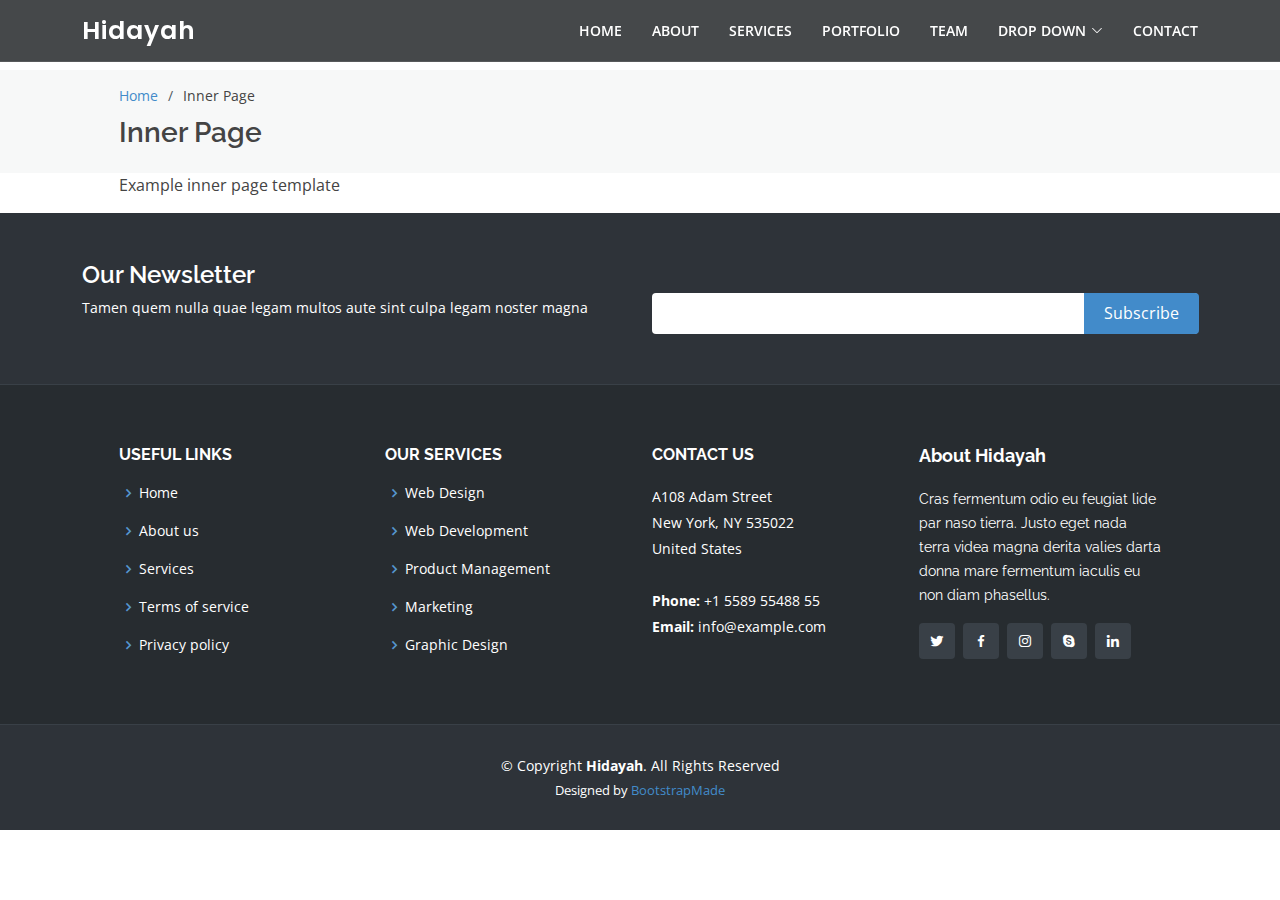
<file: inner-page.html>
<!DOCTYPE html>
<html lang="en">

<head>
  <meta charset="utf-8">
  <meta content="width=device-width, initial-scale=1.0" name="viewport">

  <title>Inner Page - Hidayah Bootstrap Template</title>
  <meta content="" name="description">
  <meta content="" name="keywords">

  <!-- Favicons -->
  <link href="assets/img/favicon.png" rel="icon">
  <link href="assets/img/apple-touch-icon.png" rel="apple-touch-icon">

  <!-- Google Fonts -->
  <link href="https://fonts.googleapis.com/css?family=Open+Sans:300,300i,400,400i,600,600i,700,700i|Raleway:300,300i,400,400i,500,500i,600,600i,700,700i|Poppins:300,300i,400,400i,500,500i,600,600i,700,700i" rel="stylesheet">

  <!-- Vendor CSS Files -->
  <link href="assets/vendor/animate.css/animate.min.css" rel="stylesheet">
  <link href="assets/vendor/bootstrap/css/bootstrap.min.css" rel="stylesheet">
  <link href="assets/vendor/bootstrap-icons/bootstrap-icons.css" rel="stylesheet">
  <link href="assets/vendor/boxicons/css/boxicons.min.css" rel="stylesheet">
  <link href="assets/vendor/glightbox/css/glightbox.min.css" rel="stylesheet">
  <link href="assets/vendor/remixicon/remixicon.css" rel="stylesheet">
  <link href="assets/vendor/swiper/swiper-bundle.min.css" rel="stylesheet">

  <!-- Template Main CSS File -->
  <link href="assets/css/style.css" rel="stylesheet">

  <!-- =======================================================
  * Template Name: Hidayah - v4.4.0
  * Template URL: https://bootstrapmade.com/hidayah-free-simple-html-template-for-corporate/
  * Author: BootstrapMade.com
  * License: https://bootstrapmade.com/license/
  ======================================================== -->
</head>

<body>

  <!-- ======= Header ======= -->
  <header id="header" class="fixed-top header-inner-pages">
    <div class="container d-flex align-items-center justify-content-between">

      <h1 class="logo"><a href="index.html">Hidayah</a></h1>
      <!-- Uncomment below if you prefer to use an image logo -->
      <!-- <a href="index.html" class="logo"><img src="assets/img/logo.png" alt="" class="img-fluid"></a>-->

      <nav id="navbar" class="navbar">
        <ul>
          <li><a class="nav-link scrollto " href="#hero">Home</a></li>
          <li><a class="nav-link scrollto" href="#about">About</a></li>
          <li><a class="nav-link scrollto" href="#services">Services</a></li>
          <li><a class="nav-link  scrollto" href="#portfolio">Portfolio</a></li>
          <li><a class="nav-link scrollto" href="#team">Team</a></li>
          <li class="dropdown"><a href="#"><span>Drop Down</span> <i class="bi bi-chevron-down"></i></a>
            <ul>
              <li><a href="#">Drop Down 1</a></li>
              <li class="dropdown"><a href="#"><span>Deep Drop Down</span> <i class="bi bi-chevron-right"></i></a>
                <ul>
                  <li><a href="#">Deep Drop Down 1</a></li>
                  <li><a href="#">Deep Drop Down 2</a></li>
                  <li><a href="#">Deep Drop Down 3</a></li>
                  <li><a href="#">Deep Drop Down 4</a></li>
                  <li><a href="#">Deep Drop Down 5</a></li>
                </ul>
              </li>
              <li><a href="#">Drop Down 2</a></li>
              <li><a href="#">Drop Down 3</a></li>
              <li><a href="#">Drop Down 4</a></li>
            </ul>
          </li>
          <li><a class="nav-link scrollto" href="#contact">Contact</a></li>
        </ul>
        <i class="bi bi-list mobile-nav-toggle"></i>
      </nav><!-- .navbar -->

    </div>
  </header><!-- End Header -->

  <main id="main">

    <!-- ======= Breadcrumbs ======= -->
    <section id="breadcrumbs" class="breadcrumbs">
      <div class="container-fluid">

        <div class="row justify-content-center">
          <div class="col-xl-10">
            <ol>
              <li><a href="index.html">Home</a></li>
              <li>Inner Page</li>
            </ol>
            <h2>Inner Page</h2>
          </div>
        </div>

      </div>
    </section><!-- End Breadcrumbs -->

    <section class="inner-page">
      <div class="container-fluid">

        <div class="row justify-content-center">
          <div class="col-xl-10">
            <div class="row">
              <p>
                Example inner page template
              </p>
            </div>
          </div>
        </div>
    </section>

  </main><!-- End #main -->

  <!-- ======= Footer ======= -->
  <footer id="footer">

    <div class="footer-newsletter">
      <div class="container">
        <div class="row">
          <div class="col-lg-6">
            <h4>Our Newsletter</h4>
            <p>Tamen quem nulla quae legam multos aute sint culpa legam noster magna</p>
          </div>
          <div class="col-lg-6">
            <form action="" method="post">
              <input type="email" name="email"><input type="submit" value="Subscribe">
            </form>
          </div>
        </div>
      </div>
    </div>

    <div class="footer-top">
      <div class="container-fluid">
        <div class="row justify-content-center">
          <div class="col-xl-10">
            <div class="row">

              <div class="col-lg-3 col-md-6 footer-links">
                <h4>Useful Links</h4>
                <ul>
                  <li><i class="bx bx-chevron-right"></i> <a href="#">Home</a></li>
                  <li><i class="bx bx-chevron-right"></i> <a href="#">About us</a></li>
                  <li><i class="bx bx-chevron-right"></i> <a href="#">Services</a></li>
                  <li><i class="bx bx-chevron-right"></i> <a href="#">Terms of service</a></li>
                  <li><i class="bx bx-chevron-right"></i> <a href="#">Privacy policy</a></li>
                </ul>
              </div>

              <div class="col-lg-3 col-md-6 footer-links">
                <h4>Our Services</h4>
                <ul>
                  <li><i class="bx bx-chevron-right"></i> <a href="#">Web Design</a></li>
                  <li><i class="bx bx-chevron-right"></i> <a href="#">Web Development</a></li>
                  <li><i class="bx bx-chevron-right"></i> <a href="#">Product Management</a></li>
                  <li><i class="bx bx-chevron-right"></i> <a href="#">Marketing</a></li>
                  <li><i class="bx bx-chevron-right"></i> <a href="#">Graphic Design</a></li>
                </ul>
              </div>

              <div class="col-lg-3 col-md-6 footer-contact">
                <h4>Contact Us</h4>
                <p>
                  A108 Adam Street <br>
                  New York, NY 535022<br>
                  United States <br><br>
                  <strong>Phone:</strong> +1 5589 55488 55<br>
                  <strong>Email:</strong> info@example.com<br>
                </p>

              </div>

              <div class="col-lg-3 col-md-6 footer-info">
                <h3>About Hidayah</h3>
                <p>Cras fermentum odio eu feugiat lide par naso tierra. Justo eget nada terra videa magna derita valies darta donna mare fermentum iaculis eu non diam phasellus.</p>
                <div class="social-links mt-3">
                  <a href="#" class="twitter"><i class="bx bxl-twitter"></i></a>
                  <a href="#" class="facebook"><i class="bx bxl-facebook"></i></a>
                  <a href="#" class="instagram"><i class="bx bxl-instagram"></i></a>
                  <a href="#" class="google-plus"><i class="bx bxl-skype"></i></a>
                  <a href="#" class="linkedin"><i class="bx bxl-linkedin"></i></a>
                </div>
              </div>

            </div>
          </div>
        </div>
      </div>
    </div>

    <div class="container">
      <div class="copyright">
        &copy; Copyright <strong><span>Hidayah</span></strong>. All Rights Reserved
      </div>
      <div class="credits">
        <!-- All the links in the footer should remain intact. -->
        <!-- You can delete the links only if you purchased the pro version. -->
        <!-- Licensing information: https://bootstrapmade.com/license/ -->
        <!-- Purchase the pro version with working PHP/AJAX contact form: https://bootstrapmade.com/hidayah-free-simple-html-template-for-corporate/ -->
        Designed by <a href="https://bootstrapmade.com/">BootstrapMade</a>
      </div>
    </div>
  </footer><!-- End Footer -->

  <div id="preloader"></div>
  <a href="#" class="back-to-top d-flex align-items-center justify-content-center"><i class="bi bi-arrow-up-short"></i></a>

  <!-- Vendor JS Files -->
  <script src="assets/vendor/bootstrap/js/bootstrap.bundle.min.js"></script>
  <script src="assets/vendor/glightbox/js/glightbox.min.js"></script>
  <script src="assets/vendor/isotope-layout/isotope.pkgd.min.js"></script>
  <script src="assets/vendor/php-email-form/validate.js"></script>
  <script src="assets/vendor/purecounter/purecounter.js"></script>
  <script src="assets/vendor/swiper/swiper-bundle.min.js"></script>
  <script src="assets/vendor/waypoints/noframework.waypoints.js"></script>

  <!-- Template Main JS File -->
  <script src="assets/js/main.js"></script>

</body>

</html>
</file>
<file: assets/css/style.css>
/*--------------------------------------------------------------
# General
--------------------------------------------------------------*/
html,body{
    overflow-x: hidden;
}

body {
  font-family: "Open Sans", sans-serif;
  color: #444444;
}

a {
  color: #428bca;
  text-decoration: none;
}

a:hover {
  color: #6aa3d5;
  text-decoration: none;
}

h1, h2, h3, h4, h5, h6 {
  font-family: "Raleway", sans-serif;
}



/*--------------------------------------------------------------
# Preloader
--------------------------------------------------------------*/
#preloader {
  position: fixed;
  top: 0;
  left: 0;
  right: 0;
  bottom: 0;
  z-index: 9999;
  overflow: hidden;
  background: #fff;
}

#preloader:before {
  content: "";
  position: fixed;
  top: calc(50% - 30px);
  left: calc(50% - 30px);
  border: 6px solid #428bca;
  border-top-color: #fff;
  border-bottom-color: #fff;
  border-radius: 50%;
  width: 60px;
  height: 60px;
  -webkit-animation: animate-preloader 0.5s linear infinite;
  animation: animate-preloader 0.5s linear infinite;
}

@-webkit-keyframes animate-preloader {
  0% {
    transform: rotate(0deg);
  }
  100% {
    transform: rotate(360deg);
  }
}

@keyframes animate-preloader {
  0% {
    transform: rotate(0deg);
  }
  100% {
    transform: rotate(360deg);
  }
}


/*--------------------------------------------------------------
# Back to top button
--------------------------------------------------------------*/
.back-to-top {
  position: fixed;
  opacity: 0;
  right: 15px;
  bottom: 15px;
  z-index: 99999;
  background: #008000 ;
  width: 40px;
  height: 40px;
  border-radius: 4px;
  transition: all 0.4s;
}
.back-to-top i {
  font-size: 24px;
  color: #fff;
  line-height: 0;
}
.back-to-top:hover {
  background: #629fd3;
  color: #fff;
}
.back-to-top.active {
  visibility: visible;
  opacity: 1;
}

/*--------------------------------------------------------------
# Header
--------------------------------------------------------------*/
#header {
  transition: all 0.5s;
  z-index: 997;
  padding: 10px 0;
  border-bottom: 1px solid rgba(255, 255, 255, 0.1);
}
#header.header-scrolled, #header.header-inner-pages {
  background: rgba(23, 26, 29, 0.8);
}


#header .logo {
  font-size: 25px;
  margin: 0;
  padding: 0;
  line-height: 1;
  font-weight: 600;
  letter-spacing: 1px;
  font-family: "Poppins", sans-serif;
}
#header .logo a {
  color: #fff;
}
#header .logo img {
  max-height: 50px;
}


@media (max-width: 992px) {
  #header {
    border: 0;
  }
}

/*--------------------------------------------------------------
# Navigation Menu
--------------------------------------------------------------*/
/**
* Desktop Navigation 
*/
.navbar {
  padding: 0;
}
.navbar ul {
  margin: 0;
  padding: 0;
  display: flex;
  list-style: none;
  align-items: center;
}
.navbar li {
  position: relative;
}
.navbar a, .navbar a:focus {
  display: flex;
  align-items: center;
  justify-content: space-between;
  padding: 10px 0 10px 30px;
  text-transform: uppercase;
  font-size: 14px;
  font-weight: 600;
  color: #fff;
  white-space: nowrap;
  transition: 0.3s;
}
.navbar a i, .navbar a:focus i {
  font-size: 12px;
  line-height: 0;
  margin-left: 5px;
}
.navbar a:hover, .navbar .active, .navbar .active:focus, .navbar li:hover > a {
  color: #5697d0;
}
.navbar .dropdown ul {
  display: block;
  position: absolute;
  left: 14px;
  top: calc(100% + 30px);
  margin: 0;
  padding: 10px 0;
  z-index: 99;
  opacity: 0;
  visibility: hidden;
  background: #fff;
  box-shadow: 0px 0px 30px rgba(127, 137, 161, 0.25);
  transition: 0.3s;
}
.navbar .dropdown ul li {
  min-width: 200px;
}
.navbar .dropdown ul a {
  padding: 10px 20px;
  font-size: 13px;
  font-weight: 500;
  text-transform: none;
  color: #193c5a;
}
.navbar .dropdown ul a i {
  font-size: 12px;
}
.navbar .dropdown ul a:hover, .navbar .dropdown ul .active:hover, .navbar .dropdown ul li:hover > a {
  color: #428bca;
}
.navbar .dropdown:hover > ul {
  opacity: 1;
  top: 100%;
  visibility: visible;
}
.navbar .dropdown .dropdown ul {
  top: 0;
  left: calc(100% - 30px);
  visibility: hidden;
}
.navbar .dropdown .dropdown:hover > ul {
  opacity: 1;
  top: 0;
  left: 100%;
  visibility: visible;
}
@media (max-width: 1366px) {
  .navbar .dropdown .dropdown ul {
    left: -90%;
  }
  .navbar .dropdown .dropdown:hover > ul {
    left: -100%;
  }
}

/**
* Mobile Navigation 
*/
.mobile-nav-toggle {
  color: #fff;
  font-size: 28px;
  cursor: pointer;
  display: none;
  line-height: 0;
  transition: 0.5s;
}
.mobile-nav-toggle.bi-x {
  color: #fff;
}

@media (max-width: 991px) {
  .mobile-nav-toggle {
    display: block;
  }

  .navbar ul {
    display: none;
  }
}
.navbar-mobile {
  position: fixed;
  overflow: hidden;
  top: 0;
  right: 0;
  left: 0;
  bottom: 0;
  background: rgba(34, 39, 43, 0.9);
  transition: 0.3s;
  z-index: 999;
}
.navbar-mobile .mobile-nav-toggle {
  position: absolute;
  top: 15px;
  right: 15px;
}
.navbar-mobile ul {
  display: block;
  position: absolute;
  top: 55px;
  right: 15px;
  bottom: 15px;
  left: 15px;
  padding: 10px 0;
  border-radius: 10px;
  background-color: #fff;
  overflow-y: auto;
  transition: 0.3s;
}
.navbar-mobile a, .navbar-mobile a:focus {
  padding: 10px 20px;
  font-size: 15px;
  color: #394047;
}
.navbar-mobile a:hover, .navbar-mobile .active, .navbar-mobile li:hover > a {
  color: #428bca;
}
.navbar-mobile .getstarted, .navbar-mobile .getstarted:focus {
  margin: 15px;
}
.navbar-mobile .dropdown ul {
  position: static;
  display: none;
  margin: 10px 20px;
  padding: 10px 0;
  z-index: 99;
  opacity: 1;
  visibility: visible;
  background: #fff;
  box-shadow: 0px 0px 30px rgba(127, 137, 161, 0.25);
}
.navbar-mobile .dropdown ul li {
  min-width: 200px;
}
.navbar-mobile .dropdown ul a {
  padding: 10px 20px;
  font-size: 14px;
}
.navbar-mobile .dropdown ul a i {
  font-size: 12px;
}
.navbar-mobile .dropdown ul a:hover, .navbar-mobile .dropdown ul .active:hover, .navbar-mobile .dropdown ul li:hover > a {
  color: #428bca;
}
.navbar-mobile .dropdown > .dropdown-active {
  display: block;
}

/*--------------------------------------------------------------
# Hero Section
--------------------------------------------------------------*/
#hero {
  width: 100%;
  height: 100vh;
  background-color: rgba(11, 83, 148, 0.5);
  overflow: hidden;
  position: relative;
}
#hero .carousel, #hero .carousel-inner, #hero .carousel-item, #hero .carousel-item::before {

  background-position: center;
  background-repeat: no-repeat;
  position: absolute;
  top: 0;
  right: 0;
  left: 0;
  bottom: 0;
    background-size: calc(50vw) calc(100vh);
}
#hero .carousel-item::before {
  content: "";
  background-color: rgba(12, 13, 14, 0.8);
}
#hero .carousel-container {
  display: flex;
  justify-content: center;
  align-items: center;
  position: absolute;
  bottom: 0;
  top: 70px;
  left: 50px;
  right: 50px;
}
#hero .container {
  text-align: center;
  c

}
#hero h2 {
  color: #fff;
  font-size: 48px;
  font-weight: 700;
}
#hero p {
  -webkit-animation-delay: 0.4s;
  animation-delay: 0.4s;
  margin: 0 auto 30px auto;
  color: #fff;
}
#hero .carousel-inner .carousel-item {
  transition-property: opacity;
  background-position: center top;
}
#hero .carousel-inner .carousel-item,
#hero .carousel-inner .active.carousel-item-start,
#hero .carousel-inner .active.carousel-item-end {
  opacity: 0;
}
#hero .carousel-inner .active,
#hero .carousel-inner .carousel-item-next.carousel-item-start,
#hero .carousel-inner .carousel-item-prev.carousel-item-end {
  opacity: 1;
  transition: 0.5s;
}
#hero .carousel-control-next-icon, #hero .carousel-control-prev-icon {
  background: none;
  font-size: 30px;
  line-height: 0;
  width: auto;
  height: auto;
  background: rgba(255, 255, 255, 0.2);
  border-radius: 50px;
  transition: 0.3s;
  color: rgba(255, 255, 255, 0.5);
  width: 54px;
  height: 54px;
  display: flex;
  align-items: center;
  justify-content: center;
}
#hero .carousel-control-next-icon:hover, #hero .carousel-control-prev-icon:hover {
  background: rgba(255, 255, 255, 0.3);
  color: rgba(255, 255, 255, 0.8);
}
#hero .carousel-indicators li {
  cursor: pointer;
  background: #fff;
  overflow: hidden;
  border: 0;
  width: 12px;
  height: 12px;
  border-radius: 50px;
  opacity: 0.6;
  transition: 0.3s;
}
#hero .carousel-indicators li.active {
  opacity: 1;
  background: #428bca;
}
#hero .btn-get-started {
  font-family: "Raleway", sans-serif;
  font-weight: 500;
  font-size: 14px;
  letter-spacing: 1px;
  display: inline-block;
  padding: 14px 32px;
  border-radius: 4px;
  transition: 0.5s;
  line-height: 1;
  color: #fff;
  -webkit-animation-delay: 0.8s;
  animation-delay: 0.8s;
  background: #428bca;
}
#hero .btn-get-started:hover {
  background: #5697d0;
}


#hero .btn-get-contact {
  font-family: "Raleway", sans-serif;
  font-weight: 500;
  font-size: 14px;
  letter-spacing: 1px;
  display: inline-block;
  padding: 14px 32px;
  border-radius: 4px;
  transition: 0.5s;
  line-height: 1;
  color: #fff;
  -webkit-animation-delay: 0.8s;
  animation-delay: 0.8s;
  background: #96D056;
}
#hero .btn-get-contact:hover {
  background: #5697d0;
}

#hero .btn-get-service {
  font-family: "Raleway", sans-serif;
  font-weight: 500;
  font-size: 14px;
  letter-spacing: 1px;
  display: inline-block;
  padding: 14px 32px;
  border-radius: 4px;
  transition: 0.5s;
  line-height: 1;
  color: #fff;
  -webkit-animation-delay: 0.8s;
  animation-delay: 0.8s;
  background: #3C4792;
}
#hero .btn-get-service:hover {
  background: #5697d0;
}


#hero .logo
{
  width: 60%;
  height: auto;
}

@media (max-width: 1200px) {
  #hero h2 {
    font-size: 28px;
  }

  #hero .carousel, #hero .carousel-inner, #hero .carousel-item, #hero .carousel-item::before {

  background-position: center;
  background-repeat: no-repeat;
  position: absolute;
  top: 0;
  right: 0;
  left: 0;
  bottom: 0;

  background-size: 100% 100%;
}
}
@media (max-height: 500px) {
  #hero {
    height: 120vh;
  }
}

/*--------------------------------------------------------------
# Sections General
--------------------------------------------------------------*/


.section-bg {
  background-color: #fafafb;
}

.section-title {
  text-align: center;
  padding-bottom: 10px;
}
.section-title h2 {
  font-size: 13px;
  letter-spacing: 1px;
  font-weight: 700;
  padding: 8px 20px;
  margin-top: 10px;
  background: #f5f9fc;
  color: #428bca;
  display: inline-block;
  text-transform: uppercase;
  border-radius: 50px;
}
.section-title h3 {
  margin: 15px 0 0 0;
  font-size: 32px;
  font-weight: 700;
}
.section-title h3 span {
  color: #428bca;
}
.section-title p {
  margin: 15px auto 0 auto;
  font-weight: 500;
  color: #919191;
}
@media (min-width: 1024px) {
  .section-title p {
    width: 50%;
  }
}

/*--------------------------------------------------------------
# About
--------------------------------------------------------------*/
.about .icon-boxes h3 {
  font-size: 28px;
  font-weight: 700;
  color: #394047;
  margin-bottom: 15px;
}
.about .icon-box {
  margin-top: 5px;
}
.about .icon-box .icon {
  float: left;
  display: flex;
  align-items: center;
  justify-content: center;
  width: 64px;
  height: 64px;
  border: 2px solid #b9d4ec;
  border-radius: 50px;
  transition: 0.5s;
}
.about .icon-box .icon i {
  font-size: 32px;
}


.about .icon-box:hover .icon {
  background: #428bca;
  border-color: #428bca;
}
.about .icon-box:hover .icon i {
  color: #fff;
}
.about .icon-box .title {
  margin-left: 85px;
  font-weight: 700;
  margin-bottom: 10px;
  font-size: 18px;
}
.about .icon-box .title a {
  color: #343a40;
  transition: 0.3s;
}
.about .icon-box .title a:hover {
  color: #428bca;
}
.about .icon-box .description {
  margin-left: 85px;
  line-height: 24px;
  font-size: 14px;
}
.about .video-box {
  background: url("../img/about.jpg") center center no-repeat;
  background-size: cover;
  min-height: 500px;
}
.about .play-btn {
  width: 94px;
  height: 94px;
  background: radial-gradient(#428bca 50%, rgba(66, 139, 202, 0.4) 52%);
  border-radius: 50%;
  display: block;
  position: absolute;
  left: calc(50% - 47px);
  top: calc(50% - 47px);
  overflow: hidden;
}
.about .play-btn::after {
  content: "";
  position: absolute;
  left: 50%;
  top: 50%;
  transform: translateX(-40%) translateY(-50%);
  width: 0;
  height: 0;
  border-top: 10px solid transparent;
  border-bottom: 10px solid transparent;
  border-left: 15px solid #fff;
  z-index: 100;
  transition: all 400ms cubic-bezier(0.55, 0.055, 0.675, 0.19);
}
.about .play-btn::before {
  content: "";
  position: absolute;
  width: 120px;
  height: 120px;
  -webkit-animation-delay: 0s;
  animation-delay: 0s;
  -webkit-animation: pulsate-btn 2s;
  animation: pulsate-btn 2s;
  -webkit-animation-direction: forwards;
  animation-direction: forwards;
  -webkit-animation-iteration-count: infinite;
  animation-iteration-count: infinite;
  -webkit-animation-timing-function: steps;
  animation-timing-function: steps;
  opacity: 1;
  border-radius: 50%;
  border: 5px solid rgba(66, 139, 202, 0.7);
  top: -15%;
  left: -15%;
  background: rgba(198, 16, 0, 0);
}
.about .play-btn:hover::after {
  border-left: 15px solid #428bca;
  transform: scale(20);
}
.about .play-btn:hover::before {
  content: "";
  position: absolute;
  left: 50%;
  top: 50%;
  transform: translateX(-40%) translateY(-50%);
  width: 0;
  height: 0;
  border: none;
  border-top: 10px solid transparent;
  border-bottom: 10px solid transparent;
  border-left: 15px solid #fff;
  z-index: 200;
  -webkit-animation: none;
  animation: none;
  border-radius: 0;
}

.about .carousel-indicators2
{
    padding: 20px 10px 10px 10px;

}


#about .carousel-control-next-icon, #about .carousel-control-prev-icon {
background:rgba(255,255,255, 0.9);
  font-size: 15px;
  line-height: 0;
  width: auto;
  height: auto;
  background: rgba(255, 255, 255, 0.2);
  border-radius: 50px;
  transition: 0.3s;
  color: rgba(255, 255, 255, 0.5);
  width: 54px;
  height: 54px;
  display: flex;
  align-items: center;
  justify-content: center;
}
#about .carousel-control-next-icon:hover, #hero .carousel-control-prev-icon:hover {
  background: rgba(255, 255, 255, 0.3);
  color: rgba(255, 255, 255, 0.8);
}

@-webkit-keyframes pulsate-btn {
  0% {
    transform: scale(0.6, 0.6);
    opacity: 1;
  }
  100% {
    transform: scale(1, 1);
    opacity: 0;
  }
}

@keyframes pulsate-btn {
  0% {
    transform: scale(0.6, 0.6);
    opacity: 1;
  }
  100% {
    transform: scale(1, 1);
    opacity: 0;
  }
}

/*--------------------------------------------------------------
# Skills
--------------------------------------------------------------*/
.skills {
  padding-top: 0;
}
.skills .progress {
  height: 60px;
  display: block;
  background: none;
  border-radius: 0;
}
.skills .progress .skill {
  padding: 10px 0;
  margin: 0;
  text-transform: uppercase;
  display: block;
  font-weight: 600;
  font-family: "Poppins", sans-serif;
  color: #394047;
}
.skills .progress .skill .val {
  float: right;
  font-style: normal;
}
.skills .progress-bar-wrap {
  background: #e3e6e9;
}
.skills .progress-bar {
  width: 1px;
  height: 10px;
  transition: 0.9s;
  background-color: #428bca;
}

/*--------------------------------------------------------------
# Services
--------------------------------------------------------------*/

.services
{
   background: linear-gradient(rgba(193, 193, 193, 0.8), rgba(193, 193, 193, 0.8)), url("../img/treatment.jpg") fixed center center;
  background-size: cover;
  padding: 0;
}

.services .card
{
  padding: 50px;
  border-radius: 30px;
margin: 30px;
  box-shadow: 0px 2px 12px rgba(0, 0, 0, 0.08);

}

.services .card-img-top
{
        box-shadow: 10px 10px 5px #ccc;
          border-radius:25px;
    -webkit-animation: animate-imgload 1.5s linear;

}

.services .card-img-tops
{
        box-shadow: 10px 10px 5px #ccc;
          border-radius:25px;
    -webkit-animation: animate-imgload 1.5s linear;
    margin-top: 30px;
    width: 100%;
    
}

.services .card h5
{
  text-transform: uppercase;
  font-weight: 900;
  margin-bottom: 10px;
  margin-top: 10px;
}

.services .container-fluid 
{
  display:flex;
  justify-content: en;
}
.services .card-title
{
  color: #0c71c3;
  font-weight: 500;
  text-transform: uppercase;
  font-size: 25px;
  text-align: left;

}

.services .card-body p
{
  font-family: "Poppins", sans-serif;
    font-size: 18px;
    text-align: justify;
    font-weight: 300;

}

.services .card-body b
{
  font-family: "Poppins", sans-serif;
    font-size: 18px;

    font-weight: 700;

}
.services .card-body li
{
  font-family: "Raleway", sans-serif;
    font-size: 18px;

    font-weight: 500;

}
.services {
  padding-bottom: 30px;
}
.services .icon-box {
  margin-bottom: 60px;
}
.services .icon {
  float: left;
}
.services .icon i {
  color: #428bca;
  font-size: 36px;
  line-height: 1;
}
.services .title {
  margin-left: 60px;
  font-weight: 700;
  margin-bottom: 15px;
  font-size: 18px;
}
.services .title a {
  color: #343a40;
  transition: 0.3s;
}
.services .icon-box:hover .title a {
  color: #428bca;
}
.services .description {
  margin-left: 60px;
  line-height: 24px;
  font-size: 14px;
}

@media (max-width: 375px) 
{
  .services .card
  {
      box-shadow: 0px 2px 12px rgba(0, 0, 0, 0.08);
      margin-top: 30px;
      margin-bottom: 30px;
      margin-left: 10px;
      margin-right: 10px;
        padding: 10px;


  }
}
@-webkit-keyframes animate-imgload {
  0%   { opacity: 0; }
  100% { opacity: 1; }
}

/*--------------------------------------------------------------
# Cta
--------------------------------------------------------------*/
.cta {
  background: linear-gradient(rgba(12, 13, 14, 0.8), rgba(12, 13, 14, 0.8)), url("../img/cta-bg.jpg") fixed center center;
  background-size: cover;
  padding: 120px 0;
}
.cta h3 {
  color: #fff;
  font-size: 28px;
  font-weight: 700;
  margin-bottom: 20px;
}
.cta p {
  color: #fff;
}
.cta .cta-btn {
  font-family: "Raleway", sans-serif;
  font-weight: 500;
  font-size: 16px;
  letter-spacing: 1px;
  display: inline-block;
  padding: 12px 35px;
  border-radius: 4px;
  transition: 0.5s;
  margin-top: 20px;
  background: #428bca;
  color: #fff;
}
.cta .cta-btn:hover {
  background: #5697d0;
}

/*--------------------------------------------------------------
# Testimonials
--------------------------------------------------------------*/

}

.testimonials .testimonials-carousel, .testimonials .testimonials-slider {
  overflow: hidden;
}
.testimonials .testimonial-item {
  box-sizing: content-box;
  padding: 40px;
  box-shadow: 0px 2px 12px rgba(0, 0, 0, 0.08);
  position: relative;
  background: #fff;
}
.testimonials .testimonial-item .testimonial-img {
  width: 90px;
  border-radius: 10px;
  border: 6px solid #fff;
  float: left;
  margin: 0 10px 0 0;
}
.testimonials .testimonial-item h3 {
  font-size: 18px;
  font-weight: bold;
  margin: 10px 0 5px 0;
  color: #394047;
}
.testimonials .testimonial-item h4 {
  font-size: 14px;
  color: #999;
  margin: 0;
}
.testimonials .testimonial-item .quote-icon-left, .testimonials .testimonial-item .quote-icon-right {
  color: #b9d4ec;
  font-size: 26px;
}
.testimonials .testimonial-item .quote-icon-left {
  display: inline-block;
  left: -5px;
  position: relative;
}
.testimonials .testimonial-item .quote-icon-right {
  display: inline-block;
  right: -5px;
  position: relative;
  top: 10px;
}
.testimonials .testimonial-item p {
  font-style: italic;
  margin: 15px 0 0 0;
  padding: 0;
}

.testimonials .member
{
  margin-top: 10px;
}


.testimonials .hover-shadow:hover
{
    box-shadow: 0 4px 8px 0 rgba(0, 0, 0, 0.2), 0 6px 20px 0 rgba(0, 0, 0, 0.19);

}

/* The Modal (background) */
.modal {
  display: none;
  position: fixed;
  z-index: 1;
  padding-top: 100px;
  left: 0;
  top: 0;
  width: 100%;
  height: 100%;
  overflow: auto;
  background-color: black;
}

/* Modal Content */
.modal-content {
  position: center;
  background-color: #fefefe;
  margin: auto;
  padding: 0;
  width: 90%;
  max-width: 700px;
}

/* The Close Button */
.close {
  color: black;
  position:absolute;
z-index:9999;

right:10px;
  font-size: 50px;
  font-weight: bold;
}

.close:hover,
.close:focus {
  color: #999;
  text-decoration: none;
  cursor: pointer;
}

.mySlides {
  display: none;
}

.cursor {
  cursor: pointer;
}

/* Next & previous buttons */
.prev,
.next {
  cursor: pointer;
  position: absolute;
  top: 50%;
  width: auto;
  padding: 16px;
  margin-top: -50px;
  color: white;
  font-weight: bold;
  font-size: 20px;
  transition: 0.6s ease;
  border-radius: 0 3px 3px 0;
  user-select: none;
  -webkit-user-select: none;
}

/* Position the "next button" to the right */
.next {
  right: 0;
  border-radius: 3px 0 0 3px;
}

/* On hover, add a black background color with a little bit see-through */
.prev:hover,
.next:hover {
  background-color: rgba(0, 0, 0, 0.8);
}

/* Number text (1/3 etc) */
.numbertext {
  color: #f2f2f2;
  font-size: 12px;
  padding: 8px 12px;
  position: absolute;
  top: 0;
}

img {
  margin-bottom: -4px;
}

.caption-container {
  text-align: center;
  background-color: black;
  padding: 2px 16px;
  color: white;
}

.demo {
  opacity: 0.6;
}

.active,
.demo:hover {
  opacity: 1;
}


/*--------------------------------------------------------------
# Team
--------------------------------------------------------------*/
.team .member {
  text-align: center;
  margin-bottom: 20px;
  background: #343a40;
  position: relative;
  overflow: hidden;
  border-radius: 4px;
}
.team .member .member-info {
  opacity: 0;
  position: absolute;
  bottom: 0;
  top: 0;
  left: 0;
  right: 0;
  transition: 0.2s;
}
.team .member .member-info-content {
  position: absolute;
  left: 0;
  right: 0;
  bottom: 10px;
  transition: bottom 0.4s;
}
.team .member .member-info-content h4 {
  font-weight: 700;
  margin-bottom: 2px;
  font-size: 18px;
  color: #fff;
}
.team .member .member-info-content span {
  font-style: italic;
  display: block;
  font-size: 13px;
  color: #fff;
}
.team .member .social {
  position: absolute;
  left: 0;
  bottom: -38px;
  right: 0;
  height: 48px;
  transition: bottom ease-in-out 0.4s;
  text-align: center;
}
.team .member .social a {
  transition: color 0.3s;
  color: #fff;
  margin: 0 10px;
  display: inline-block;
}
.team .member .social a:hover {
  color: #428bca;
}
.team .member .social i {
  font-size: 18px;
  margin: 0 2px;
}
.team .member:hover .member-info {
  background: linear-gradient(0deg, rgba(0, 0, 0, 0.9) 0%, rgba(0, 0, 0, 0.8) 20%, rgba(0, 212, 255, 0) 100%);
  opacity: 1;
  transition: 0.4s;
}
.team .member:hover .member-info-content {
  bottom: 60px;
  transition: bottom 0.4s;
}
.team .member:hover .social {
  bottom: 0;
  transition: bottom ease-in-out 0.4s;
}

/*--------------------------------------------------------------
# Contact
--------------------------------------------------------------*/




.contact .info-box {

  color: #444444;
  text-align: center;
  box-shadow: 0 0 30px rgba(214, 215, 216, 0.6);
  padding: 20px 0 30px 0;
}



.contact .info-box .btn
{
  margin-top: 10px;
  margin-right: 20px;

  background-color: #25D366;
    color: #ffffff;
  border-radius: 25px;
  border: 3px groove #403c3c;

}

.contact .info-box .btn i
{
  margin-right: 10px;
      color: #ffffff;
  font-size: 32px;

}


.contact .info-box .btn2
{
  margin-top: 10px;
  margin-right: 20px;
      background-color: #cd486b;
    color: #ffffff;
  border-radius: 25px;
  border: 3px groove #403c3c;
  padding-top: 0.375rem;
    padding-right: 0.75rem;
    padding-bottom: 0.375rem;
    padding-left: 0.75rem;
}

.contact .info-box .btn2 i
{
  margin-right: 10px;
      color: #ffffff;
  font-size: 32px;

}

.contact .info-box .btn3
{
  margin-top: 10px;
  margin-right: 20px;
      background-color: #4267B2;
    color: #ffffff;
  border-radius: 25px;
  border: 3px groove #403c3c;
  padding-top: 0.375rem;
    padding-right: 0.75rem;
    padding-bottom: 0.375rem;
    padding-left: 0.75rem;
}

.contact .info-box .btn3 i
{
  margin-right: 10px;
      color: #ffffff;
  font-size: 32px;

}



.contact .info-box i {
  font-size: 32px;
  color: #030b11;
}
.contact .info-box h3 {
  font-size: 20px;
  color: #777777;
  font-weight: 700;
  margin: 10px 0;
}
.contact .info-box p {
  margin-top: 15px;
  padding: 0;
  line-height: 24px;
  font-size: 16px;
  font-weight: 400;
  margin-bottom: 10px;
}


.contact .info-box img {

height: 50%

}

.contact
{
  margin-top: 10px;
  margin-left: 20px;
  margin-right: 20px;
  
}
.contact .info {
  padding: 40px 40px;
  background: #fefefe;
  box-shadow: 0px 5px 90px 0px rgba(110, 123, 131, 0.1);
  text-align: center;
}
.contact .info i {
  font-size: 48px;
  color: #92bce0;
  margin-bottom: 15px;
}
.contact .info h4 {
  padding: 0;
  margin: 0 0 10px 0;
  font-size: 16px;
  font-weight: 600;
  text-transform: uppercase;
  font-family: "Poppins", sans-serif;
}
.contact .info p {
  font-size: 15px;
}


@media (max-width: 1024px) {
  .contact .php-email-form {
    padding: 30px 15px 15px 15px;
  }
}
@media (max-width: 768px) {
  .contact .php-email-form {
    padding: 15px 0 0 0;
  }
}
@-webkit-keyframes animate-loading {
  0% {
    transform: rotate(0deg);
  }
  100% {
    transform: rotate(360deg);
  }
}
@keyframes animate-loading {
  0% {
    transform: rotate(0deg);
  }
  100% {
    transform: rotate(360deg);
  }
}

/*--------------------------------------------------------------
# Breadcrumbs
--------------------------------------------------------------*/
.breadcrumbs {
  padding: 15px 0;
  background: #f7f8f8;
  min-height: 40px;
  margin-top: 70px;
}
@media (max-width: 992px) {
  .breadcrumbs {
    margin-top: 58px;
  }
}
.breadcrumbs h2 {
  font-size: 28px;
  font-weight: 600;
}
.breadcrumbs ol {
  display: flex;
  flex-wrap: wrap;
  list-style: none;
  padding: 0 0 10px 0;
  margin: 0;
  font-size: 14px;
}
.breadcrumbs ol li + li {
  padding-left: 10px;
}
.breadcrumbs ol li + li::before {
  display: inline-block;
  padding-right: 10px;
  color: #505a63;
  content: "/";
}

/*--------------------------------------------------------------
# Footer
--------------------------------------------------------------*/
#footer {
  background: #2e3339;
  padding: 0 0 30px 0;
  color: #fff;
  font-size: 14px;
}
#footer .footer-newsletter {
  padding: 50px 0;
  background: #2e3339;
}
#footer .footer-newsletter h4 {
  font-size: 24px;
  margin: 0 0 10px 0;
  padding: 0;
  line-height: 1;
  font-weight: 600;
}
#footer .footer-newsletter form {
  margin-top: 30px;
  background: #fff;
  padding: 6px 10px;
  position: relative;
  border-radius: 4px;
}
#footer .footer-newsletter form input[type=email] {
  border: 0;
  padding: 4px;
  width: calc(100% - 100px);
}
#footer .footer-newsletter form input[type=submit] {
  position: absolute;
  top: -3px;
  right: -4px;
  bottom: -3px;
  border: 0;
  background: none;
  font-size: 16px;
  padding: 0 20px 0 20px;
  margin: 3px;
  background: #428bca;
  color: #fff;
  transition: 0.3s;
  border-radius: 0 4px 4px 0;
}
#footer .footer-newsletter form input[type=submit]:hover {
  background: #3071a9;
}
#footer .footer-top {
  background: #272c30;
  border-top: 1px solid #394047;
  border-bottom: 1px solid #394047;
  padding: 60px 0 30px 0;
}
#footer .footer-top .footer-info {
  margin-bottom: 30px;
}
#footer .footer-top .footer-info h3 {
  font-size: 18px;
  margin: 0 0 20px 0;
  padding: 2px 0 2px 0;
  line-height: 1;
  font-weight: 700;
}
#footer .footer-top .footer-info p {
  font-size: 14px;
  line-height: 24px;
  margin-bottom: 0;
  font-family: "Raleway", sans-serif;
  color: #fff;
}
#footer .footer-top .social-links a {
  font-size: 16px;
  display: inline-block;
  background: #394047;
  color: #fff;
  line-height: 1;
  padding: 10px 0;
  margin-right: 4px;
  border-radius: 4px;
  text-align: center;
  width: 36px;
  height: 36px;
  transition: 0.3s;
}
#footer .footer-top .social-links a:hover {
  background: #428bca;
  color: #fff;
  text-decoration: none;
}
#footer .footer-top h4 {
  font-size: 16px;
  font-weight: bold;
  color: #fff;
  text-transform: uppercase;
  position: relative;
  padding-bottom: 12px;
}
#footer .footer-top .footer-links {
  margin-bottom: 30px;
}
#footer .footer-top .footer-links ul {
  list-style: none;
  padding: 0;
  margin: 0;
}
#footer .footer-top .footer-links ul i {
  padding-right: 2px;
  color: #5697d0;
  font-size: 18px;
  line-height: 1;
}
#footer .footer-top .footer-links ul li {
  padding: 10px 0;
  display: flex;
  align-items: center;
}
#footer .footer-top .footer-links ul li:first-child {
  padding-top: 0;
}
#footer .footer-top .footer-links ul a {
  color: #fff;
  transition: 0.3s;
  display: inline-block;
  line-height: 1;
}
#footer .footer-top .footer-links ul a:hover {
  color: #5697d0;
}
#footer .footer-top .footer-contact {
  margin-bottom: 30px;
}
#footer .footer-top .footer-contact p {
  line-height: 26px;
}
#footer .copyright {
  text-align: center;
  padding-top: 30px;
}
#footer .credits {
  padding-top: 5px;
  text-align: center;
  font-size: 13px;
  color: #fff;
}
</file>
